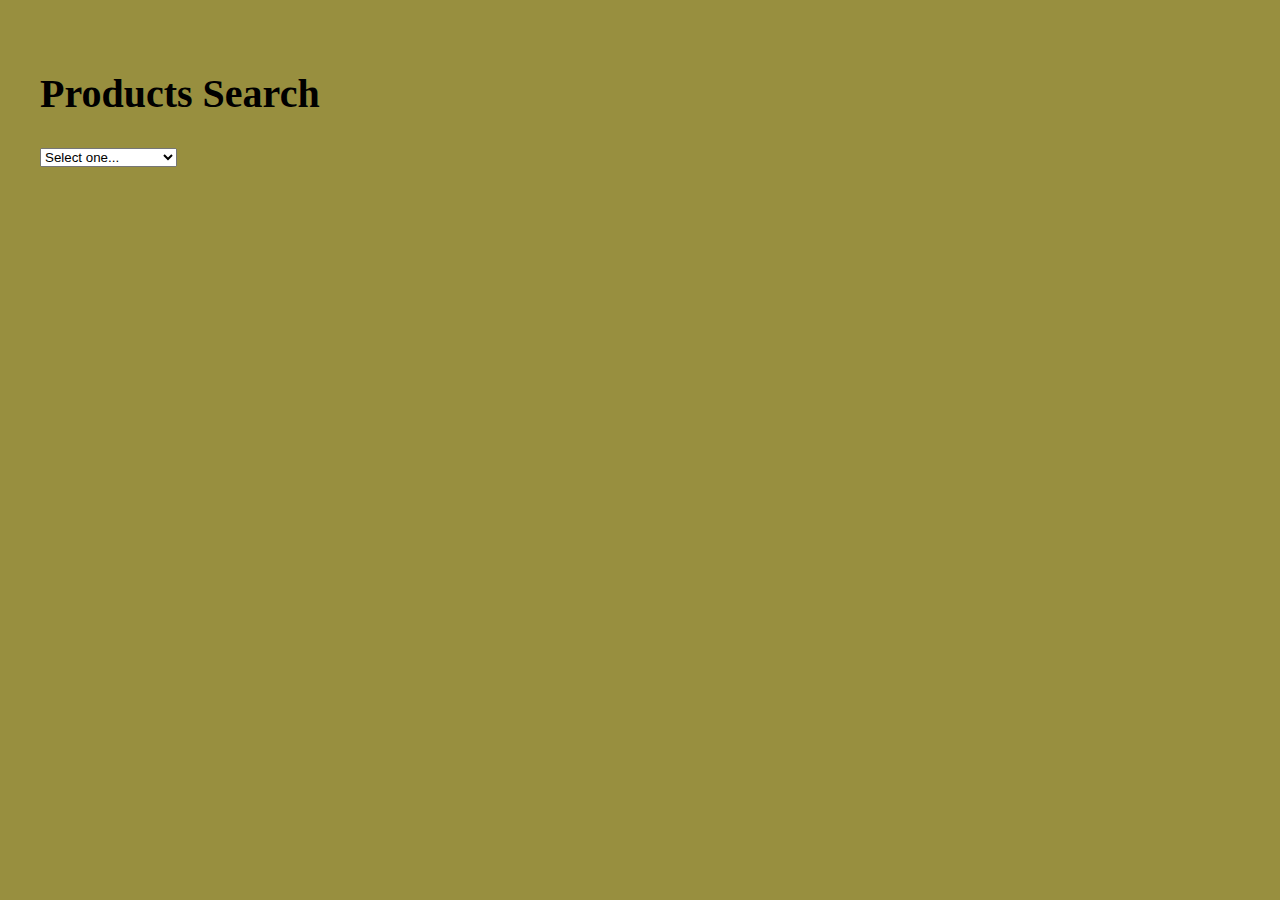
<file: products.html>
<!DOCTYPE html>
<html lang="en">

<head>
    <meta charset="UTF-8">
    <meta name="viewport" content="width=device-width, initial-scale=1.0">
    <title>Products Search</title>
    <link href="https://cdn.jsdelivr.net/npm/bootstrap@5.3.2/dist/css/bootstrap.min.css" rel="stylesheet"
        integrity="sha384-T3c6CoIi6uLrA9TneNEoa7RxnatzjcDSCmG1MXxSR1GAsXEV/Dwwykc2MPK8M2HN" crossorigin="anonymous">
        <link href="assets/css/index.css" rel="stylesheet" />
</head>

<body>
    <h1>Products Search</h1>

    <select id="searchType">
        <option value="select one">Select one...</option>
        <option value="all">View all</option>
        <option value="category">Search by category</option>
    </select>

    <div id="categoryDropdown" style="display:none;">
        <label for="category">Select category:</label>
        
        <select id="category"></select>
    </div>

    <div id="productsList"></div>

    <script src="https://cdn.jsdelivr.net/npm/bootstrap@5.3.2/dist/js/bootstrap.bundle.min.js"
        integrity="sha384-C6RzsynM9kWDrMNeT87bh95OGNyZPhcTNXj1NW7RuBCsyN/o0jlpcV8Qyq46cDfL"
        crossorigin="anonymous"></script>

    <script src="assets/js/products.js"></script>

    
</body>

</html>
</file>
<file: assets/css/index.css>
body {
    margin: 70px;
    background-color: rgb(152, 143, 63);
    font-size: 20px;
    margin-left: 40px;
    
}



#park-locationName {
    visibility: hidden;
}

#select-state {
    margin-top: 30px;
   overflow: scroll;
   max-height: 100%;
   height: auto;

}

#select-park {
    margin-left: 10px;
    margin-top: 5px;
    margin-bottom: 5px;
    visibility: hidden;
    overflow: hidden;
}

#park-type {
    margin-right: none;
    margin-top: 5px;
}

#park-id {
    margin-left: 10px;
    margin-top: 5px;
}

#park-name {
    margin-left: 10px;
    margin-top: 5px;
}

#park-location {
    margin-left: 10px;
    margin-top: 5px;
}

.display-4 {
    margin-bottom: 10px;
}

h3 {
    margin-top: 10px;

}


header{
    margin-top: 20px;
}

b {
    font-size: 30px;
    padding-top: 30px;
}
</file>
